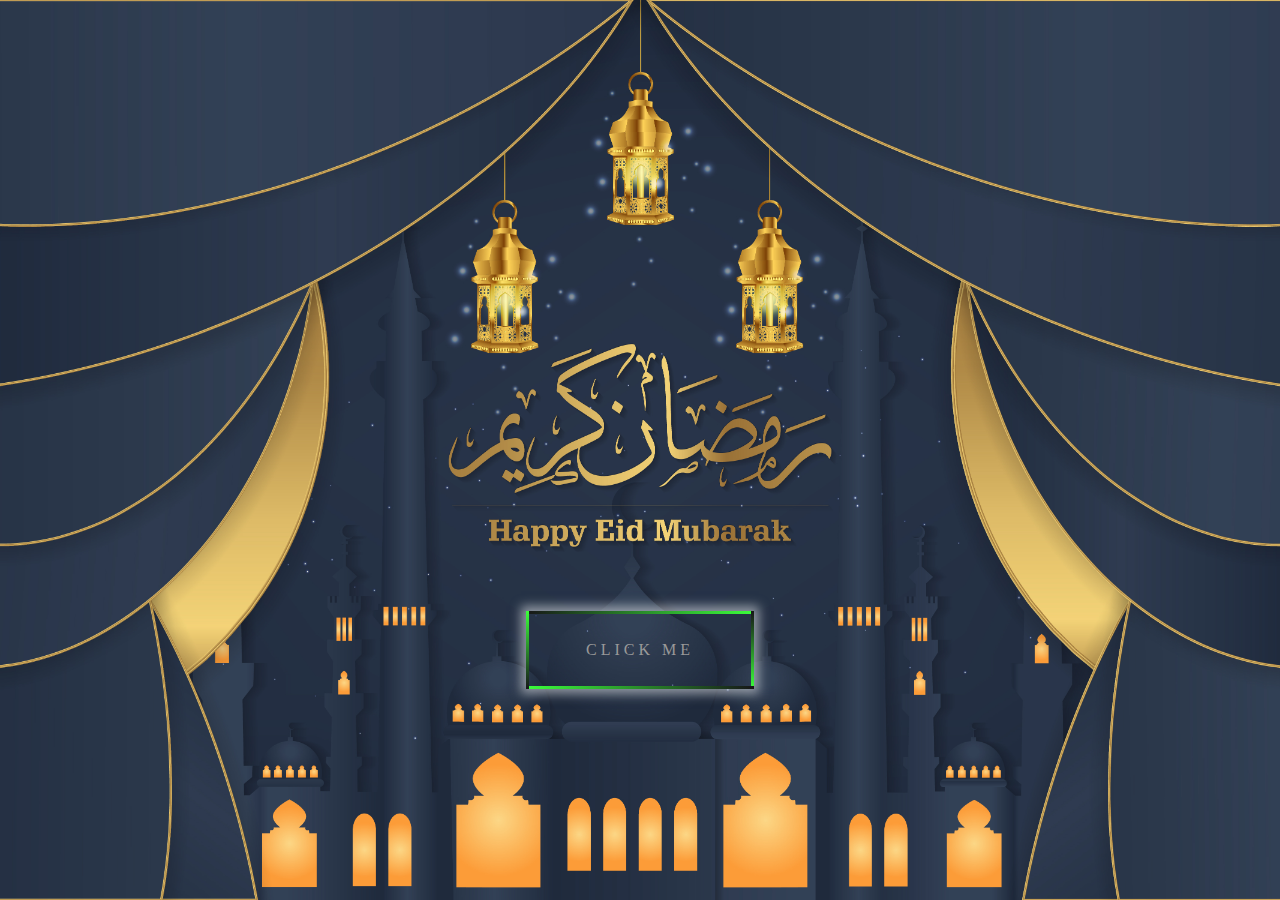
<file: index5.html>
<!DOCTYPE html>
<html lang="en">
<head>
    <meta charset="UTF-8">
    <meta name="viewport" content="width=device-width, initial-scale=1.0">
    <title>Happy Eid Mubarak</title>
    <link rel="stylesheet" href="style.css">
    <script src="main.js"></script>
</head>
<body>
   <!--<a href="main.html" class="button-link" id="buttonLink">
        <button class="clk" id="clkButton">Click Me</button>
    </a> -->

    <a href="main.html" class="button-link" id="buttonLink">
      <span></span>
      <span></span>
      <span></span>
      <span></span>
      click me
    </a>
    
    
</body>
</html>
</file>
<file: style.css>
* {
    margin: 0;
    padding: 0;
    box-sizing: border-box;
  }
  

  body {
    display: grid;
    background-image: url("assets/backg2.jpg");
    background-position: center;
		background-size: cover;
    height: 100vh;
    place-items: center;

  }
  



a{
  position: relative;
  padding: 30px 60px;
  box-shadow: 0 0 10px 5px rgba(252, 253, 255, 0.5);
  color: #999999;
  text-decoration: none;
  text-transform: uppercase;
  letter-spacing: 4px;
  overflow: hidden;
  top: 200px;

}

a span:nth-child(1) {
  position:absolute;
  top: 0;
  right: 0;
  width: 100%;
  height: 3px;
  background: linear-gradient(to right, #171618, #3bff3b);
  animation: animate1 2s linear infinite;

}

@keyframes animate1{
  0%{
    transform: translateX(-100%);
  }
  100%{
    transform: translateX(100%);
    }
}

a span:nth-child(2) {
  position:absolute;
  top: 0;
  right: 0;
  height: 100%;
  width: 3px;
  background: linear-gradient(to bottom, #171618, #3bff3b);
  animation: animate2 2s linear infinite;
  animation-delay: 1s;
  
}
@keyframes animate2{
  0%{
    transform: translateY(-100%);
  }
  100%{
    transform: translateY(100%);
    }
}

a span:nth-child(3) {
  position:absolute;
  bottom: 0;
  right: 0;
  width: 100%;
  height: 3px;
  background: linear-gradient(to left, #171618, #3bff3b);
  animation: animate3 2s linear infinite;
  
}

@keyframes animate3{
  0%{
    transform: translateX(100%);
  }
  100%{
    transform: translateX(-100%);
    }
}

a span:nth-child(4) {
  position:absolute;
  top: 0;
  left: 0;
  height: 100%;
  width: 3px;
  background: linear-gradient(to top, #171618, #3bff3b);
  animation: animate4 2s linear infinite;
  animation-delay: 1s;
  
}

@keyframes animate4{
  0%{
    transform: translateY(100%);
  }
  100%{
    transform: translateY(-100%);
    }
}
</file>
